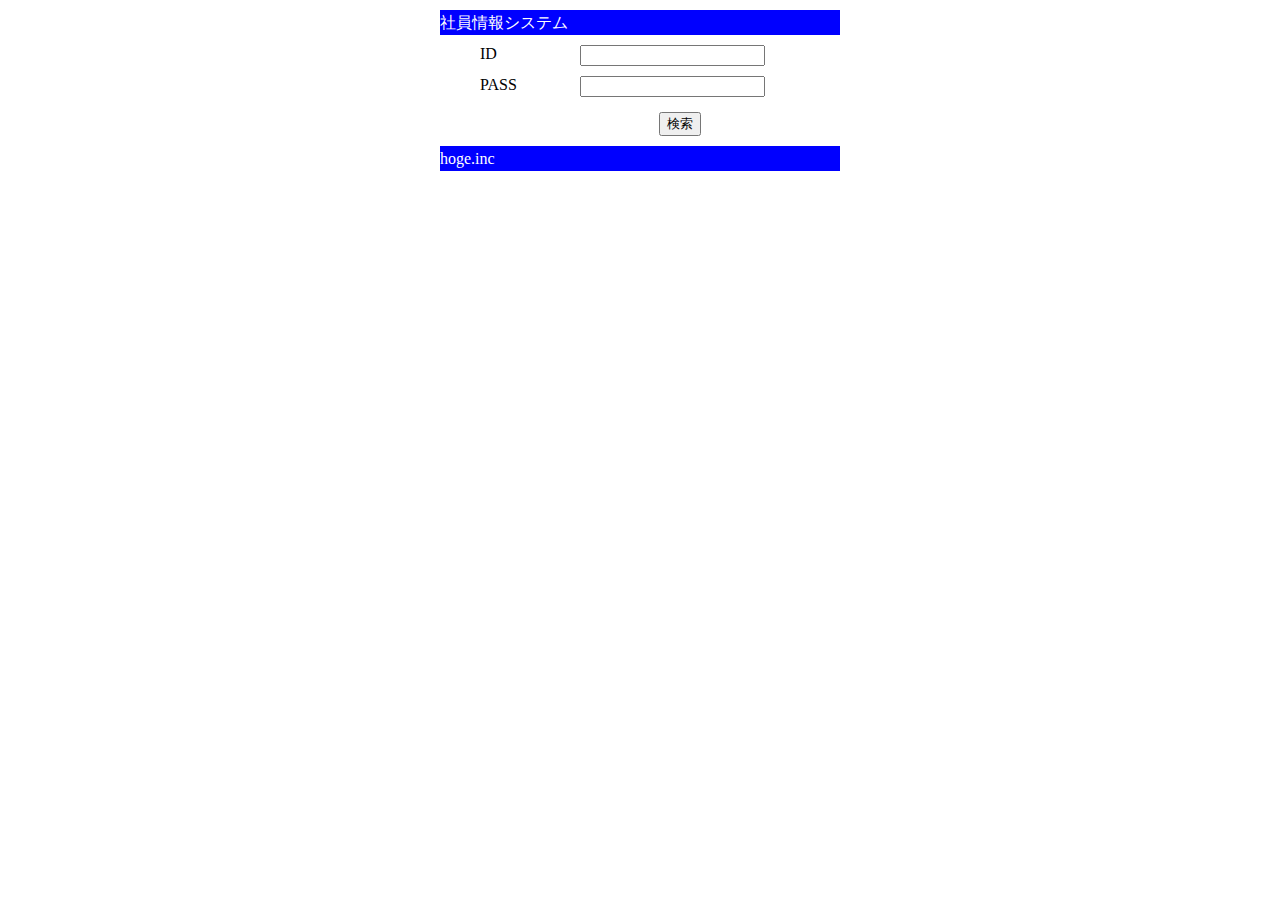
<file: JavaStudy/Check4/src/main/webapp/index.html>
<!DOCTYPE html>
<html>
<head>
<meta charset="UTF-8">
<title>社員情報システム</title>
<link rel="stylesheet" type="text/css" href="./css/index.css">
</head>
<body>
 <form action="/Check4/search" method="post">
 <div class="wrapper">
 <div class="header">社員情報システム</div>
 <ul>
 <!-- ID入力欄 -->
 <li class="id">
 <label for="id">ID</label>
 <input type="text" name="id" value="" size="20">
 </li>
 <!-- パスワードを入力する欄を作成してください -->
 <li class="pass">
 <label for="pass">PASS</label>
 <input type="password" name="pass" value="" size="20">
 </li>
 
 <!-- 検索ボタン -->
 <li><input id="button" type="submit" name="button" value="検索">
 </li>
 </ul>
 <div class="footer">hoge.inc</div>
 </div>
 </form>
</body>
</html>
</file>
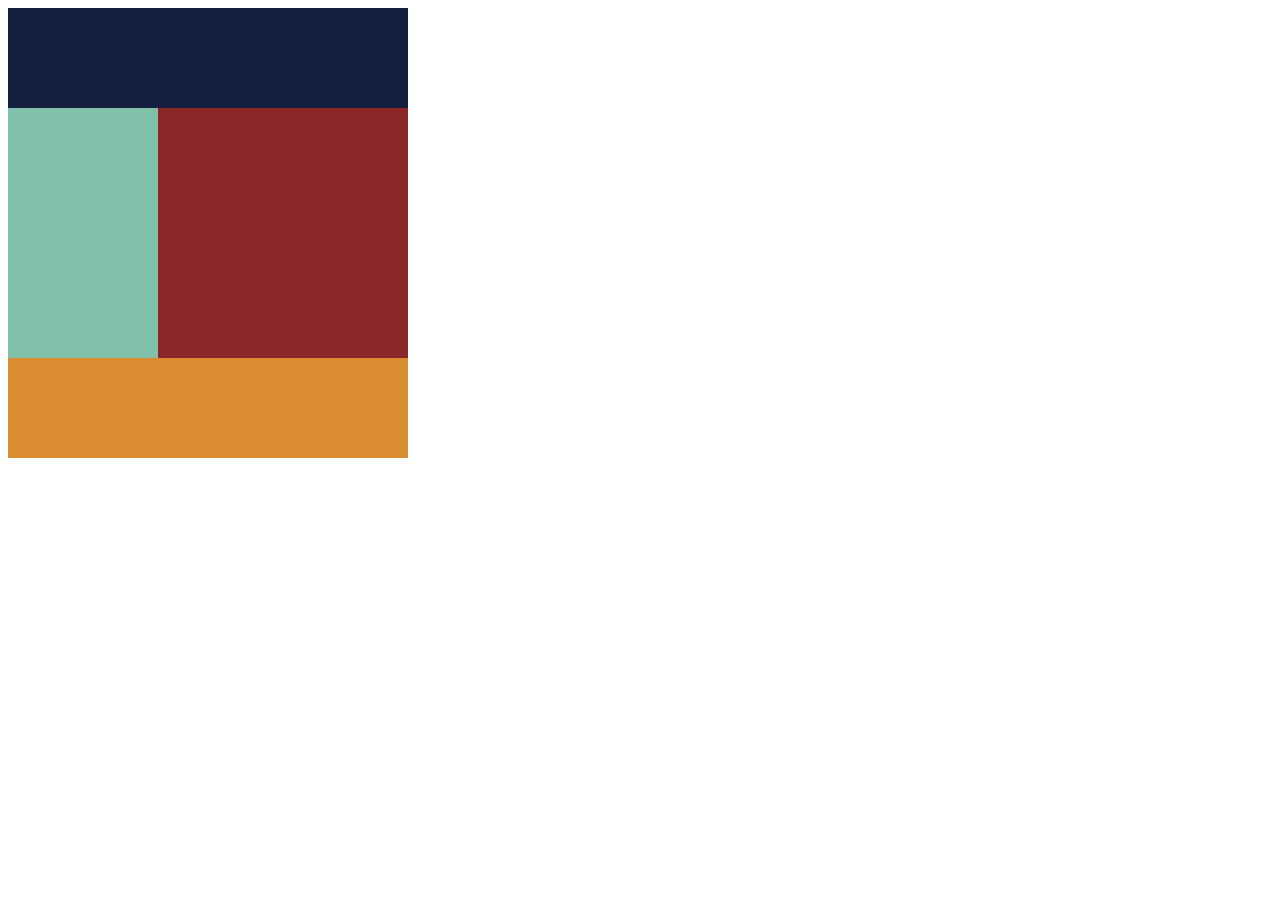
<file: JavaStudy/3-1/top1.html>
<!DOCTYPE html>
<html lang="en">
<head>
    <meta charset="UTF-8">
    <meta http-equiv="X-UA-Compatible" content="IE=edge">
    <meta name="viewport" content="width=device-width, initial-scale=1.0">
    <title>Document</title>
    <link rel="stylesheet" href="style1.css">
</head>
<body>
    <div class="header"></div>
    <div class="main clearfix">
        <div class="left"></div>
        <div class="right"></div>
    </div>
    <div class="footer"></div>
</body>
</html>
</file>
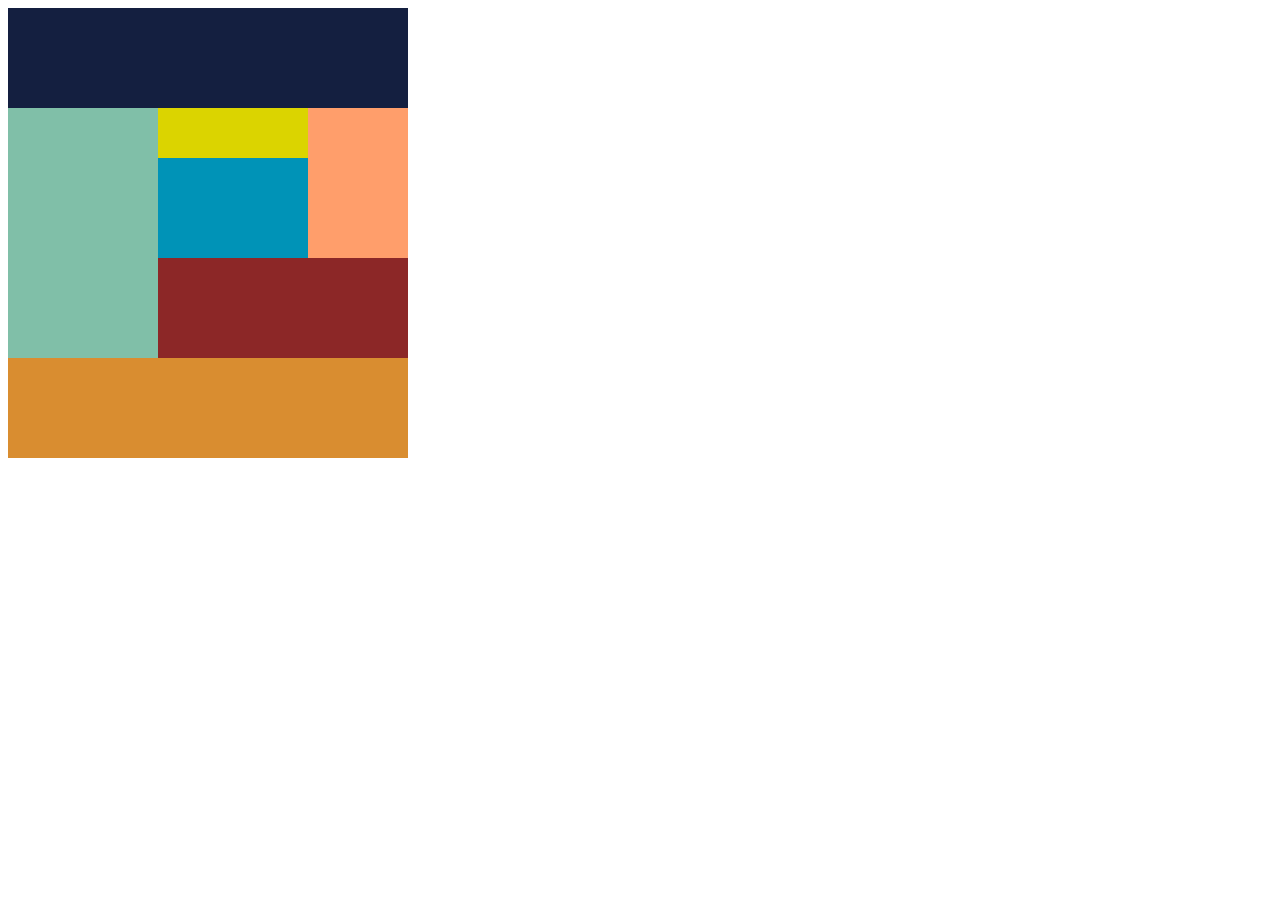
<file: JavaStudy/3-2/top2.html>
<!DOCTYPE html>
<html lang="en">
<head>
    <meta charset="UTF-8">
    <meta http-equiv="X-UA-Compatible" content="IE=edge">
    <meta name="viewport" content="width=device-width, initial-scale=1.0">
    <title>Document</title>
    <link rel="stylesheet" href="style2.css">
    <link rel="stylesheet" href="smartStyle2.css">
</head>
<body>
    <div class="header"></div>
    <div class="main clearfix">
        <div class="left"></div>
        <div class="right">
            <div class="right-top clearfix"></div>
            <div class="center-right clearfix">
                <div class="top"></div>
                <div class="center"></div>
            </div>
            <div class="bottom-right"></div>
        </div>
    </div>
    <div class="footer"></div>
</body>
</html>
</file>
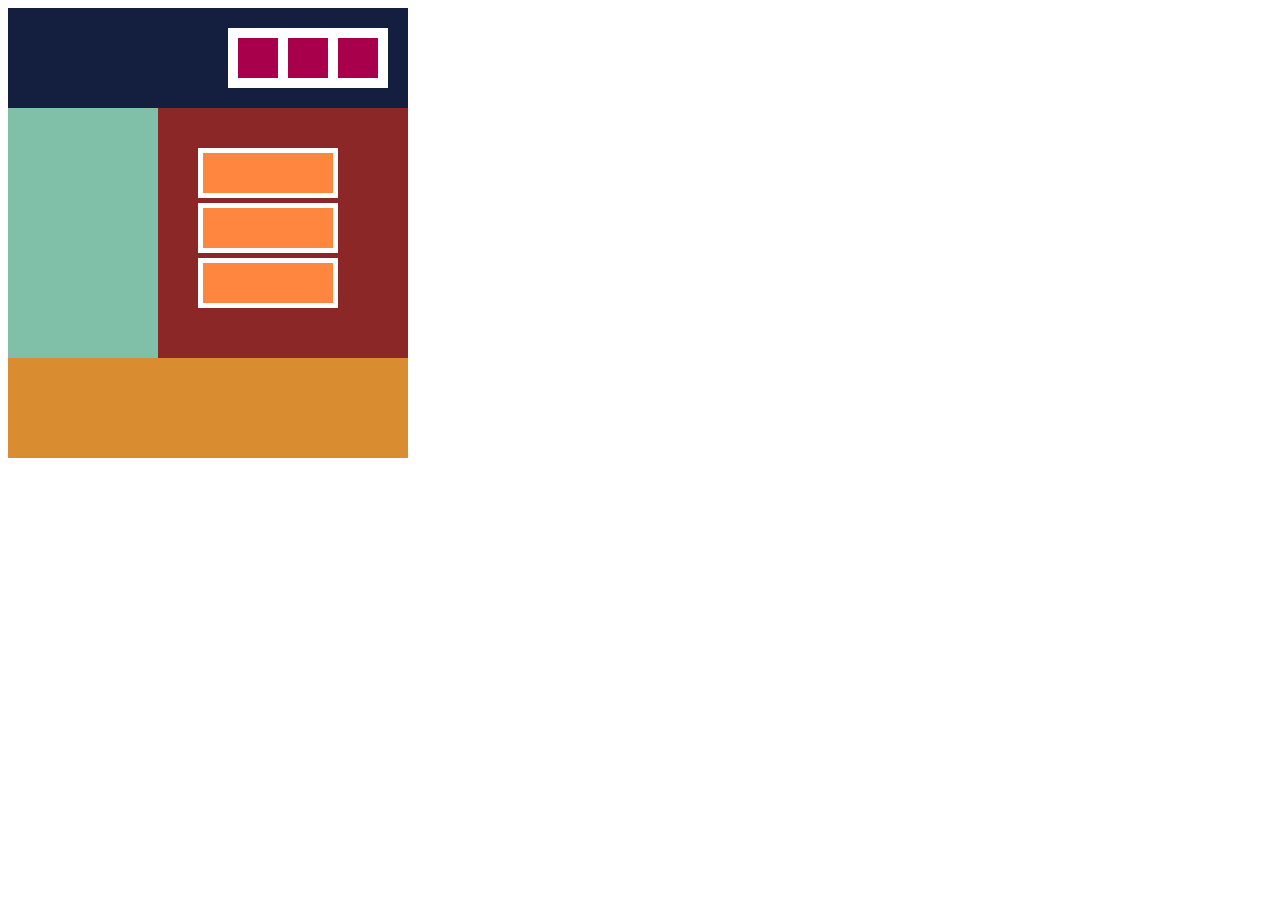
<file: JavaStudy/3-3/top3.html>
<!DOCTYPE html>
<html lang="en">
<head>
    <meta charset="UTF-8">
    <meta http-equiv="X-UA-Compatible" content="IE=edge">
    <meta name="viewport" content="width=device-width, initial-scale=1.0">
    <title>Document</title>
    <link rel="stylesheet" href="style3.css">
    <link rel="stylesheet" href="smartStyle3.css">
</head>
<body>
    <div class="header">
        <div class="header-box clearfix">
            <div class="header-left"></div>
            <div class="header-center"></div>
            <div class="header-right"></div>
        </div>
    </div>
    <div class="main clearfix">
        <div class="left"></div>
        <div class="right">
            <div class="top"></div>
            <div class="center"></div>
            <div class="bottom"></div>
        </div>
    </div>
    <div class="footer"></div>
</body>
</html>
</file>
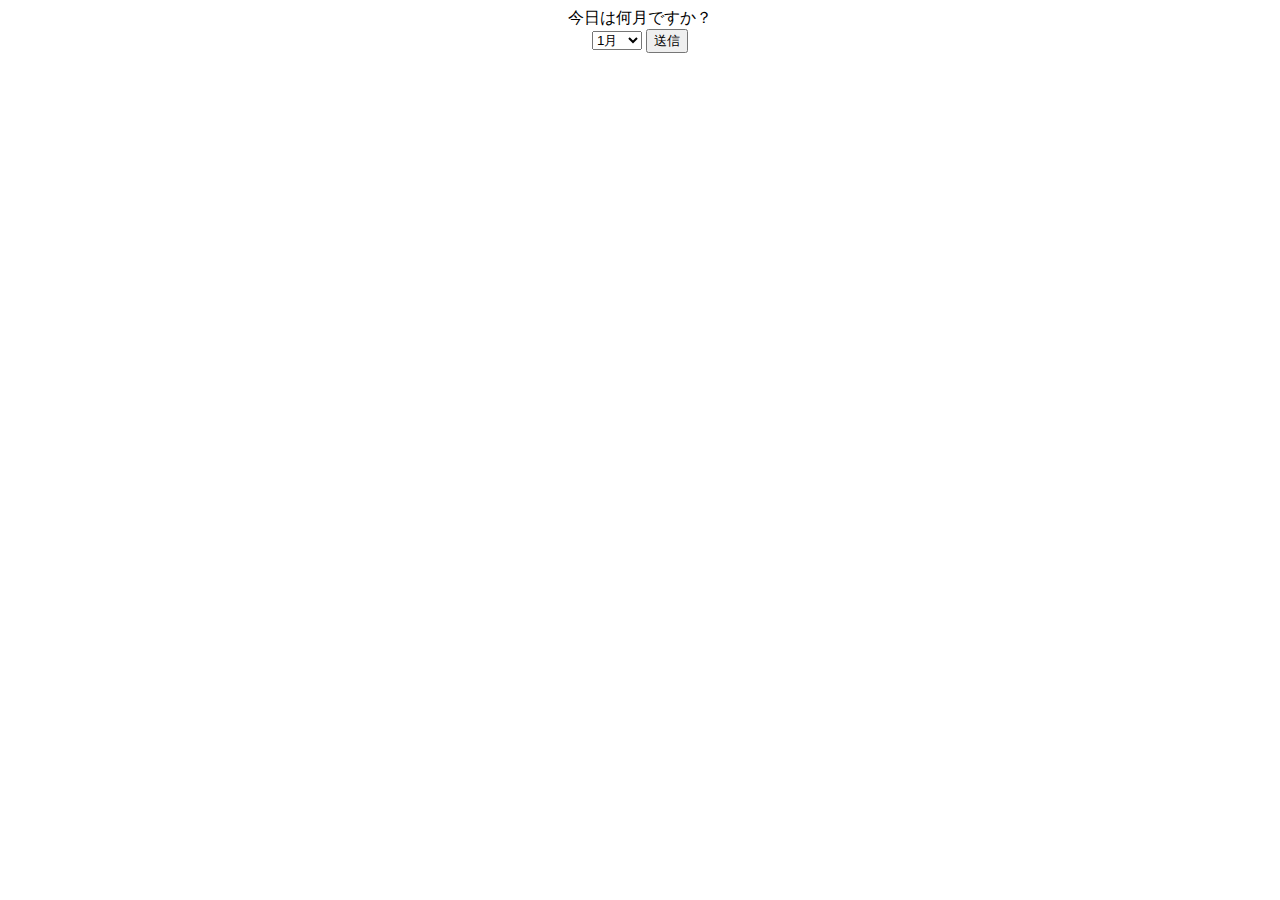
<file: JavaStudy/4-2/src/main/webapp/select.html>
<!DOCTYPE html>
<html>
<head>
<meta charset="utf-8">
<title>select</title>
</head>
<body>
 <div align="center">
 今日は何月ですか？
 <!--問① web.xmlのurl-patternを確認しformの遷移先を指定しましょう。 -->
 <form action="./month" method="post">
 <select name="month">
 <option value="1">1月</option>
 <option value="2">2月</option>
 <!--問② 3月~12月も同様に選択できるよう記述しましょう。 -->
 <option value="3">3月</option>
 <option value="4">4月</option>
 <option value="5">5月</option>
 <option value="6">6月</option>
 <option value="7">7月</option>
 <option value="8">8月</option>
 <option value="9">9月</option>
 <option value="10">10月</option>
 <option value="11">11月</option>
 <option value="12">12月</option>
 </select> <input type="submit" name="button" value="送信">
 </form>
 </div>
</body>
</html>
</file>
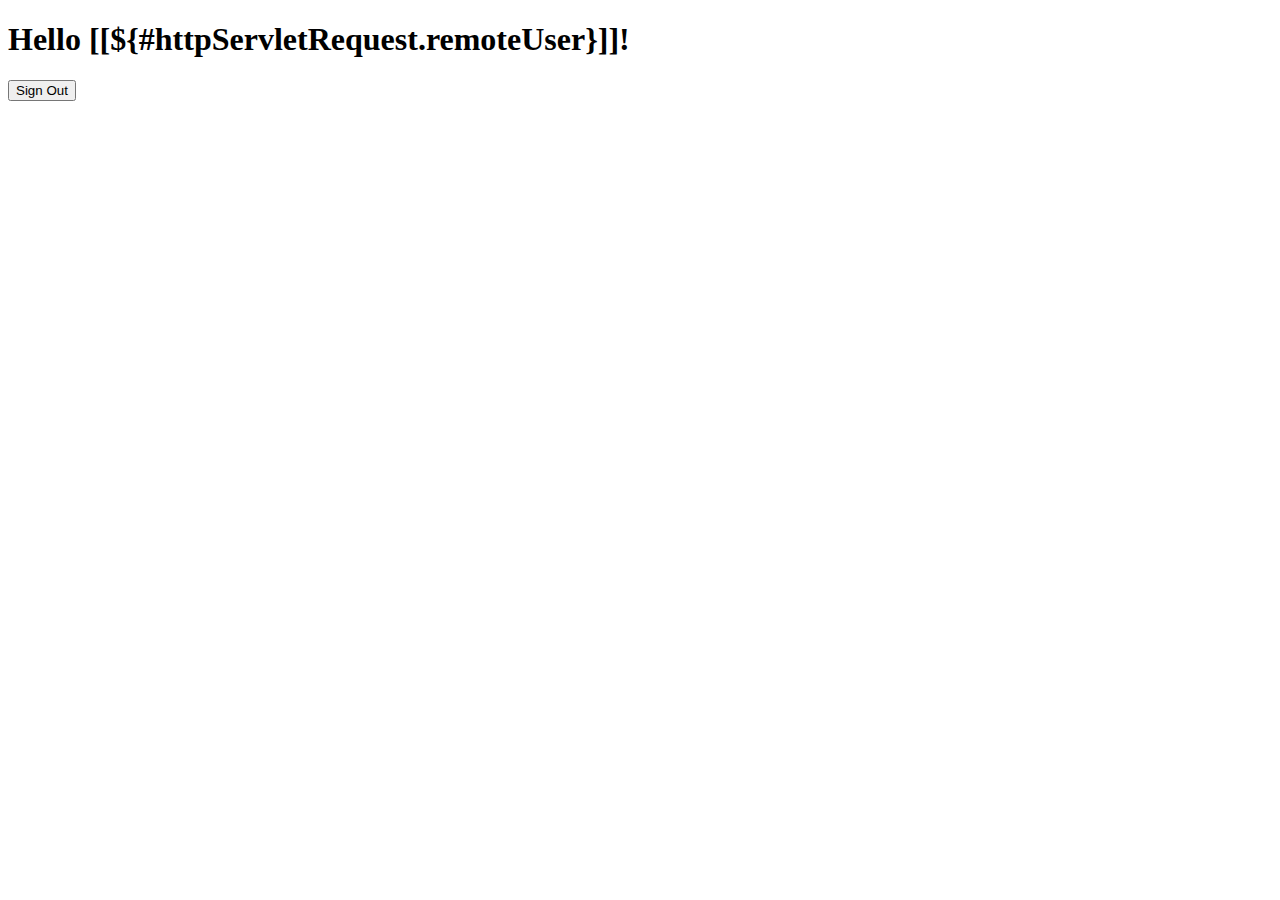
<file: JavaStudy/cmind_app (1)/cmind_app/src/main/resources/templates/hello.html>
<!DOCTYPE html>
<html xmlns="http://www.w3.org/1999/xhtml" xmlns:th="https://www.thymeleaf.org"
      xmlns:sec="https://www.thymeleaf.org/thymeleaf-extras-springsecurity3">
    <head>
        <title>Hello World!</title>
    </head>
    <body>
        <h1 th:inline="text">Hello [[${#httpServletRequest.remoteUser}]]!</h1>
        <form th:action="@{/logout}" method="post">
            <input type="submit" value="Sign Out"/>
        </form>
    </body>
</html>
</file>
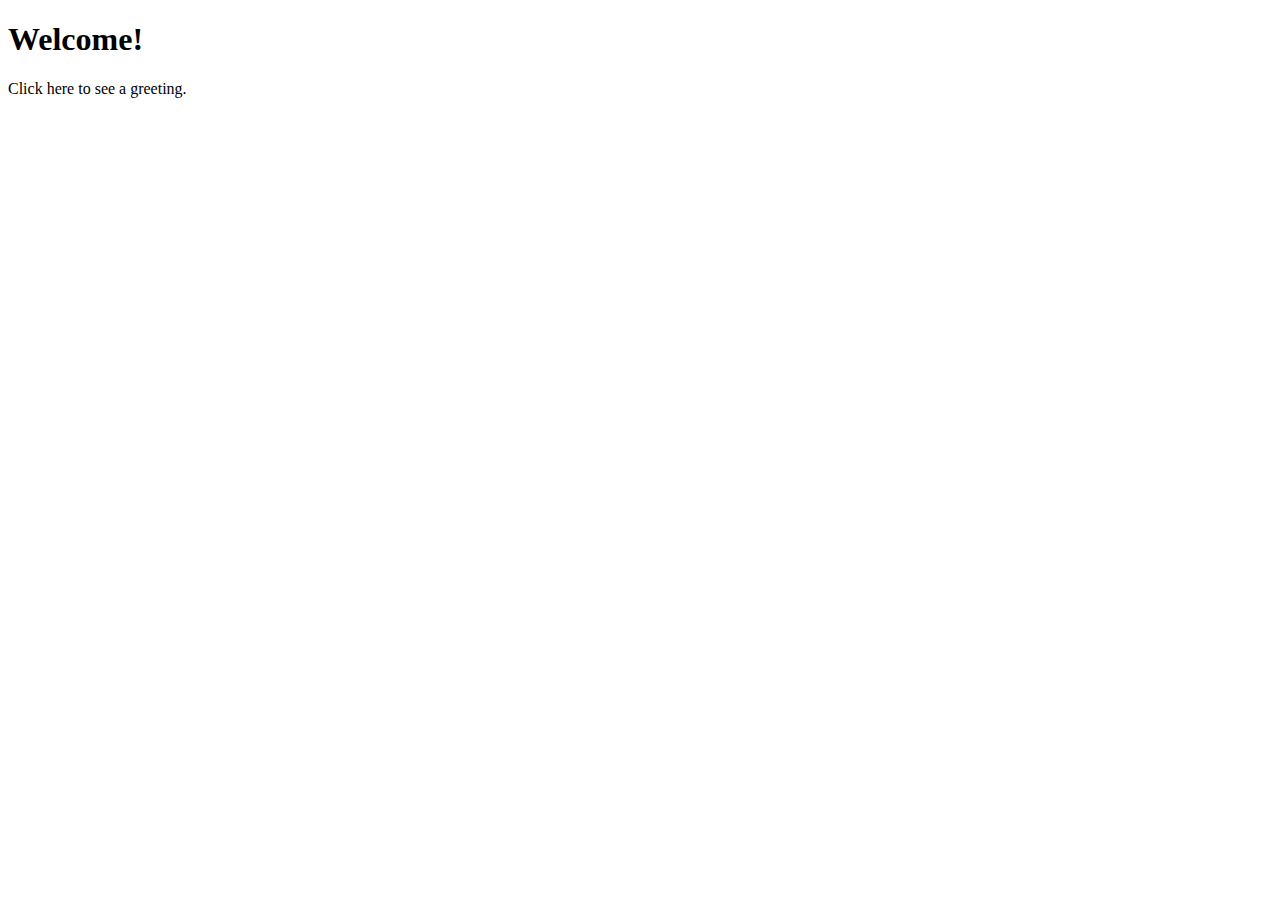
<file: JavaStudy/cmind_app (1)/cmind_app/src/main/resources/templates/home.html>
<!DOCTYPE html>
<html xmlns="http://www.w3.org/1999/xhtml" xmlns:th="https://www.thymeleaf.org" xmlns:sec="https://www.thymeleaf.org/thymeleaf-extras-springsecurity3">
    <head>
        <title>Spring Security Example</title>
    </head>
    <body>
        <h1>Welcome!</h1>
        
        <p>Click <a th:href="@{/hello}">here</a> to see a greeting.</p>
    </body>
</html>
</file>
<file: JavaStudy/Check4/src/main/webapp/css/index.css>
@charset "utf-8";
 
.wrapper{
 margin: 0 auto;
 width: 400px;
}

.header{
 float: auto;
 margin-top: 10px;
 width: 400pX;
 text-align: left;
 /* 問① 背景を青色にする */
 background-color: blue;
 /* 問② 文字の色を白にする */
 color: white;
 /* 問③ 背景に対して文字を縦方向に中央揃え */
 height: 25px;
 line-height: 25px;
}
 
ul li {
 margin-top: 10px;
 list-style: none;
}
 
label {
 width: 100px;
 float: left;
}
 
ul {
 width: 400px;
 margin: 0 auto;
}
input#button {
 display: block;
 margin: 0 auto;
}
ul li.pass {
 margin-bottom: 15px;
}
 
.footer{
 float: auto;
 margin-top: 10px;
 width: 400pX;
 text-align: left;
 /* 問④ 背景を青色にする */
 background-color: blue;
 /* 問⑤ 文字の色を白にする */
 color: white;
 /* 問⑥ 背景に対して文字を縦方向に中央揃え */
 height: 25px;
 line-height: 25px;
}
</file>
<file: JavaStudy/3-1/style1.css>
.clearfix::after { 
    content: '';
    display: block; 
    clear: both;
}

.header {
    height: 100px;
    width: 400px;
    background-color: #141f40;
}

.left {
    height: 250px;
    width: 150px;
    background-color: #80bfa8;
    float: left;
}

.right {
    height: 250px;
    width: 250px;
    background-color: #8c2727;
    float: left;
}

.footer {
    height: 100px;
    width: 400px;
    background-color: #d98d30;
}

@media screen and (max-width: 767px) {
    .header {
        width: 250px;
    }
    
    .right {
        width: 100px;
    }

    .footer {
        width: 250px;
    }

}

@media screen and (max-width: 479px) {
    .clearfix::after { 
        content: '';
        display: block; 
        clear: both;
    }

    .header {
        width: 150px;
    }

    .right {
        width: 150px;
    }

    .footer {
        width: 150px;
    }
}
</file>
<file: JavaStudy/3-2/style2.css>
.clearfix::after { 
    content: '';
    display: block; 
    clear: both;
}

.header {
    height: 100px;
    width: 400px;
    background-color: #141f40;
}

.left {
    height: 250px;
    width: 150px;
    background-color: #80bfa8;
    float: left;
}

.right {
    height: 250px;
    width: 250px;
    float: left;
}

.center {
    height: 100px;
    width: 150px;
    background-color: #0093b7;
    float: left;
}

.top {
    height: 50px;
    width: 150px;
    background-color: #dbd400;
    float: left;
}

.right-top {
    height: 150px;
    width: 100px;
    background-color: #ff9e6b;
    float: right;
}

.bottom-right {
    height: 100px;
    width: 250px;
    background-color: #8c2727;
}

.footer {
    height: 100px;
    width: 400px;
    background-color: #d98d30;
}
</file>
<file: JavaStudy/3-2/smartStyle2.css>
@media screen and (max-width: 767px) {
    .header {
        width: 300px;
    }

    .left {
        width: 100px;
    }

    .right {
        width: 200px;
    }

    .center {
        width: 125px;
    }

    .top {
        width: 125px;
    }

    .right-top {
        width: 75px;
    }

    .bottom-right {
        width: 200px;
    }

    .footer {
        width: 300px;
    }
}

@media screen and (max-width: 479px) {
    .header {
        width: 150px;
    }

    .main {
        height: 450px;
        width: 150px;
    }

    .left {
        height: 100px;
        width: 150px;
    }

    .center {
        width: 150px;
    }

    .top {
        width: 150px;
    }

    .right-top {
        height: 100px;
        width: 150px;
        float: left;
    }

    .bottom-right {
        width: 150px;
    }

    .footer {
        height: 100px;
        width: 150px;
    }
}
</file>
<file: JavaStudy/3-3/style3.css>
* {
    box-sizing: border-box;
}

.header {
    height: 100px;
    width: 400px;
    background-color: #141f40;
    position: relative;
}

.header-box {
    height: 60px;
    width: 160px;
    background-color: white;
    position: absolute;
    margin: 20px 0 20px 220px;
}

.header-left {
    height: 40px;
    width: 40px;
    background-color: #a9004b;
    float: left;
    margin: 10px 0 10px 10px;
}

.header-center {
    height: 40px;
    width: 40px;
    background-color: #a9004b;
    float: left;
    margin: 10px 0 10px 10px;
}

.header-right {
    height: 40px;
    width: 40px;
    background-color: #a9004b;
    float: left;
    margin: 10px 0 10px 10px;
}

.main {
    height: 250px;
    width: 400px;
}

.left {
    height: 250px;
    width: 150px;
    background-color: #80bfa8;
    float: left;
}

.right {
    height: 250px;
    width: 250px;
    background-color: #8c2727;
    float: left;
    position: relative;
}

.top {
    height: 50px;
    width: 140px;
    background-color: #ff863f;
    margin: 40px 60px 5px 40px;
    border: 5px solid white;
}

.center {
    height: 50px;
    width: 140px;
    background-color: #ff863f;
    margin: 5px 60px 5px 40px;
    border: 5px solid white;
}

.bottom {
    height: 50px;
    width: 140px;
    background-color: #ff863f;
    margin: 5px 60px 40px 40px;
    border: 5px solid white;
}

.footer {
    height: 100px;
    width: 400px;
    background-color: #d98d30;
}
</file>
<file: JavaStudy/3-3/smartStyle3.css>
@media screen and (max-width: 479px) {
    .header {
        height: 200px;
        width: 200px;
    }

    .header-box {
        height: 180px;
        width: 60px;
        margin: 10px 70px;
    }

    .main {
        height: 300px;
        width: 200px;
    }

    .left {
        height: 100px;
        width: 200px;
    }

    .right {
        height: 200px;
        width: 200px;
    }

    .top {
        margin: 20px 30px 5px 30px;
    }

    .center {
        margin: 5px 30px
    }

    .bottom {
        margin: 5px 30px
    }

    .footer {
        width: 200px;
    }
}
</file>
